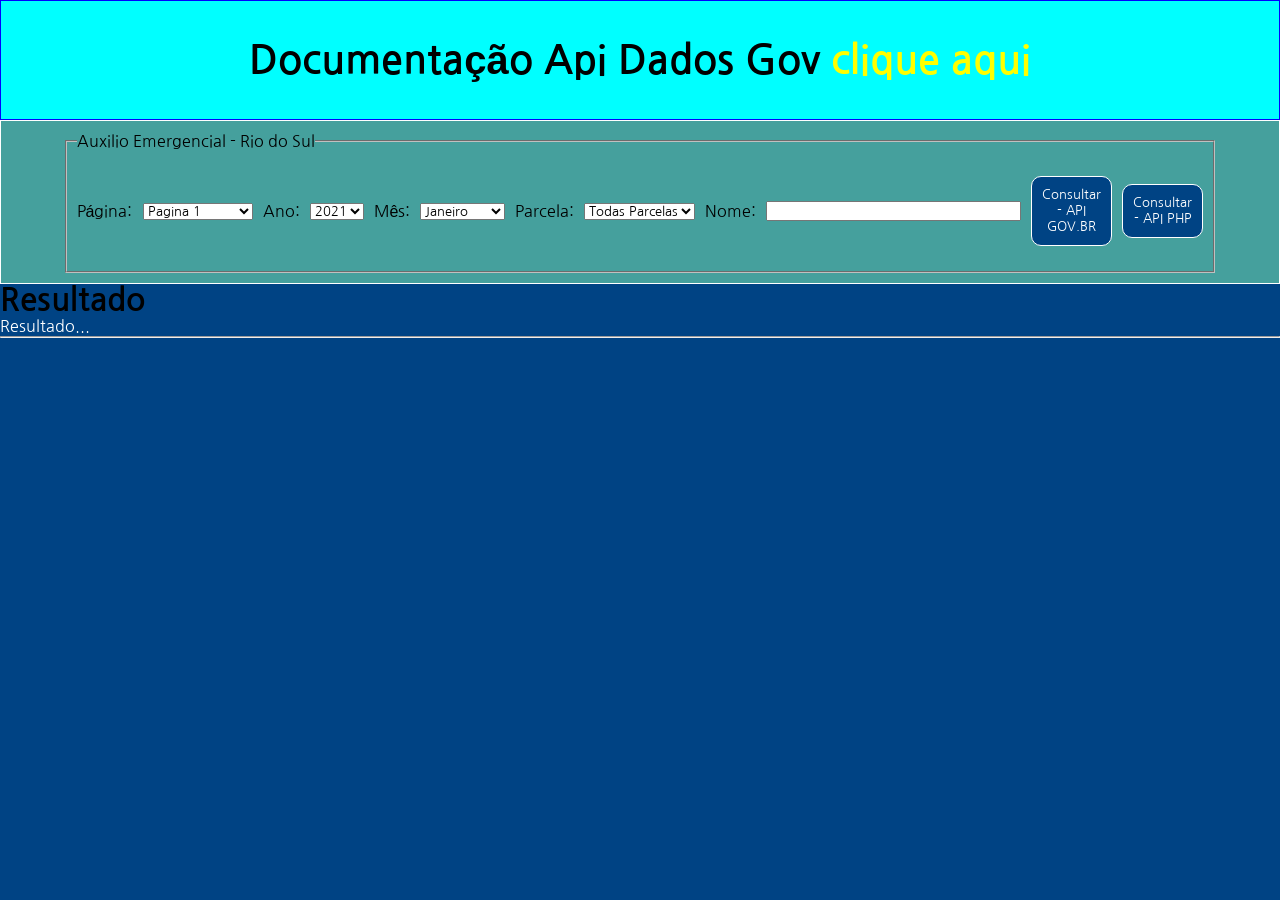
<file: Aula-15-02-2023/SISTEMA COMPLETO 15-02-2023/index.html>
<!DOCTYPE html>
<html lang="en">

<head>
    <meta charset="UTF-8">
    <meta http-equiv="X-UA-Compatible" content="IE=edge">
    <meta name="viewport" content="width=device-width, initial-scale=1.0">
    <title>Sistema</title>
    <link rel="stylesheet" href="css/styles.css">
</head>
<style>
    .conteudo {
        color: aliceblue;
        font-size: 40px;
    }

    tr, td, th {
        color: aliceblue;
    }

    td {
        width:200px;
    }

    fieldset {
        min-height: 100px;
        width: 400px;
        display: flex;
        justify-content: space-between;
        align-items: center;
        gap:10px;
        padding: 25px 10px;
    }

    .documentacao {
        min-height: 120px;
        font-size: 20px;
        border: 1px solid blue;
        background-color: aqua;
    }

    .documentacao a {
        color:yellow;
        transition: all .4s ease-in-out;
    }

    .documentacao a:hover {
        background-color: aqua;
        color: black;
    }

    .centralizaEmemento {
        display: flex;
        justify-content: center;
        align-items: center;
    }

    .centralizaEmementoFiltros {
        display: flex;
        flex-direction: column;
        justify-content: center;
        align-items: center;
    }

</style>
<script>
    var ULTIMA_PAGINA_FILTRADA = 0;
    var CHAMADA_CALL_API = false;

    function inicializaFiltroPaginas(){
        var retorno = "<option value='TODAS'>Todas Páginas</option>";
        retorno += "<option value='1' selected >Pagina 1</option>";

        var pagina = 2;
        while(pagina < 100){

            retorno += "<option value=\"" + pagina + "\">Página - " + pagina + "</option>";

            pagina++;
        }

        document.querySelector("#pagina-auxilio").innerHTML = retorno;
    }

    function inicializaFiltroPaginasPHP(){
        var retorno = "<option value='TODAS'>Todas Páginas</option>";

        var pagina = 2;
        while(pagina < 100){

            retorno += "<option value=\"" + pagina + "\">Página até " + pagina + "</option>";

            pagina = pagina + 100;
        }

        document.querySelector("#pagina-auxilio").innerHTML = retorno;
    }

    async function callApiTerceiros(method, port, body, oCall, urlParam) {

        if (body == undefined) {
            body = "";
        }

        if (method == undefined) {
            method = "GET";
        }

        if (port == undefined) {
            port = "ping";
        }

        // Define a url
        let url = getUrlBase(port);
        if (urlParam) {
            url = urlParam + port;
        }

        console.log("url gerada:" + url);

        const myInit = getInitFetchApi(method, body);

        const promise = await fetch(url, myInit)
            // Converting the response to a JSON object
            .then(response => response.json())
            .then(data => {

                console.log(data);

                if (oCall) {
                    // Chama a function por parametor com os dados retornados...
                    oCall(data);
                }

            })
            .catch(function(error) {
                console.log('There has been a problem with your fetch operation: ' + error.message);
            });
    }

    function getInitFetchApi(method, body) {
        let usaBody = false;
        if (method == "POST") {
            usaBody = true;
        }

        if (usaBody) {
            return {
                method: method,
                headers: getHeadersApi(),
                mode: 'cors',
                cache: 'default',
                body: JSON.stringify(body)
            };
        }

        return {
            method: method,
            headers: getHeadersApi(),
            mode: 'cors',
            cache: 'default'
        };
    }

    function getHeadersApi() {
        return new Headers({
            "Accept": "Application/json",
            "chave-api-dados": "e87c65b7590a28a987705526d3812c4a",
            "Content-Type": "Application/json"
        });
    }

    function getDadosAbertosCallApi(port) {
        CHAMADA_CALL_API = true;

        // Parametros da URL
        var parametros_url = getFiltrosAuxilioEmergencial();
        if(port == undefined){
            port = "auxilio-emergencial-beneficiario-por-municipio";
        }

        // const urlApi = "https://api.portaldatransparencia.gov.br/api-de-dados/" + port;
        const urlApi = getUrlBaseApiPHP();

        var metodo = "GET";

        var validaConsulta = true;
        const pagina = parseInt(document.querySelector("#pagina-auxilio").value);
        if(ULTIMA_PAGINA_FILTRADA == pagina){
            validaConsulta = false;
        } else {
            ULTIMA_PAGINA_FILTRADA = pagina;
        }

        const nomeBeneficiarioInformado = document.querySelector("#nome-auxilio").value;
        validaConsulta = true;

        const ano = document.querySelector("#ano-auxilio").value;
        let mes = document.querySelector("#mes-auxilio").value;

        const mesano = ano + mes;

        body = {
            mesano:mesano,
            pagina:pagina,
            nome:nomeBeneficiarioInformado
        };

        let paginaFiltro = "";
        if(pagina == "TODAS"){
            body = {
                mesano:mesano,
                nome:nomeBeneficiarioInformado
            };
        } else if(nomeBeneficiarioInformado != ""){
            body = {
                mesano:mesano,
                pagina:pagina,
                nome:nomeBeneficiarioInformado
            };
        }

        if(validaConsulta){
            callApi("POST", "auxilios", body, function(data) {
                loadDadosTabela(data, port);
            }, urlApi);
        }
    }

    function getDadosAbertos(port) {
        // Parametros da URL
        var parametros_url = getFiltrosAuxilioEmergencial();
        if(port == undefined){
            port = "auxilio-emergencial-beneficiario-por-municipio";
        }

        const urlApi = "https://api.portaldatransparencia.gov.br/api-de-dados/" + port;

        var metodo = "GET";
        var body = undefined;

        var validaConsulta = true;
        const pagina = parseInt(document.querySelector("#pagina-auxilio").value);
        if(ULTIMA_PAGINA_FILTRADA == pagina){
            validaConsulta = false;
        } else {
            ULTIMA_PAGINA_FILTRADA = pagina;
        }

        const nomeBeneficiarioInformado = document.querySelector("#nome-auxilio").value;
        if(nomeBeneficiarioInformado != ""){
            validaConsulta = true;
        }

        validaConsulta = true;

        if(validaConsulta){
            callApiTerceiros(metodo, parametros_url, body, function(data) {
                loadDadosTabela(data, port);
            }, urlApi);
        }
    }

    function getFiltrosAuxilioEmergencial() {
        const ano = document.querySelector("#ano-auxilio").value;
        let mes = document.querySelector("#mes-auxilio").value;

        const pagina = document.querySelector("#pagina-auxilio").value;

        var parametros = "?codigoIbge=4214805&mesAno=" + ano + mes + "&pagina=" + pagina;

        return parametros;
    }

    function loadDadosTabela(dados, porta) {
        switch(porta){
            case "auxilio-emergencial-beneficiario-por-municipio":
                document.querySelector("#tabela-dados-auxilio-emergencial").style.display = "block";
                loadDadosAuxilioEmergencial(dados);
                break;
        }
    }

    function loadDadosAuxilioEmergencial(aDadosAuxilios) {

        let body = document.querySelector(".dados-tabela-auxilio-emergencial");

        // limpa a tabela atual
        body.innerHTML = "";

        if(CHAMADA_CALL_API){
            // Trata os dados que estao sendo buscados do supabase
            aDadosAuxilios.forEach(function(oAuxilio, key) {
                var aAuxilios = JSON.parse(oAuxilio.dados);

                aAuxilios = JSON.parse(aAuxilios);

                loadDadosAuxilioEmergencialHtml(body, aAuxilios);
            });
        } else {
            // Consulta o GOV BR direto
            loadDadosAuxilioEmergencialHtml(body, aDadosAuxilios);
        }
    }

    function loadDadosAuxilioEmergencialHtml(body, data) {

        const aDadosAuxiliosParam = data;

        const parcelaFiltro = document.querySelector("#parcela-auxilio").value;
        const nomeBeneficiarioInformado = document.querySelector("#nome-auxilio").value;

        aDadosAuxiliosParam.forEach(function(oAuxilio, key) {
            const parcela = oAuxilio.numeroParcela;

            let listadados = false;

            const nomebeneficiarioFiltrado = oAuxilio.beneficiario.nome;
            if(nomeBeneficiarioInformado != ""){
                var isNomeFiltrado = nomebeneficiarioFiltrado.toLowerCase().indexOf(nomeBeneficiarioInformado.toLowerCase()) > -1;

                listadados = false;
                if(isNomeFiltrado){
                    listadados = true;
                }
            } else {
                listadados = true;
            }

            if(listadados) {
                listadados = false;
                if(parcelaFiltro == parcela || parcelaFiltro == "TODAS"){
                    listadados = true;
                }
            }

            if(listadados){
                const mes = oAuxilio.mesDisponibilizacao;
                const situacao = oAuxilio.situacaoAuxilioEmergencial;
                const valor = "R$ " + formataNumero(oAuxilio.valor);

                // Beneficiario
                const nomebeneficiario = oAuxilio.beneficiario.nome;
                const cpfbeneficiario = oAuxilio.beneficiario.cpfFormatado;

                // Responsavel
                const nomeresponsavel = oAuxilio.responsavelAuxilioEmergencial.nome;
                const cpfresponsavel = oAuxilio.responsavelAuxilioEmergencial.cpfFormatado;

                // Localização
                const codigoibge = oAuxilio.municipio.codigoIBGE;
                const cidade     = oAuxilio.municipio.nomeIBGE;
                const regiao     = oAuxilio.municipio.codigoRegiao + " - " + oAuxilio.municipio.nomeRegiao;
                const estado     = oAuxilio.municipio.uf.sigla + " - " + oAuxilio.municipio.uf.nome;
                const pais       = oAuxilio.municipio.pais;

                // adiciona as colunas da tabela da consulta
                body.innerHTML += `<tr>
                                        <td>` + mes + `</td>
                                        <td>` + situacao + `</td>
                                        <td>` + parcela + `</td>
                                        <td>` + valor + `</td>
                                        <td>` + nomebeneficiario + `</td>
                                        <td>` + cpfbeneficiario + `</td>
                                        <td>` + nomeresponsavel + `</td>
                                        <td>` + cpfresponsavel + `</td>
                                        <td>` + codigoibge + `</td>
                                        <td>` + cidade + `</td>
                                        <td>` + regiao + `</td>
                                        <td>` + estado + `</td>
                                        <td>` + pais + `</td>
                                    </tr>`;
            }
        });
     }

    function getUrlBaseApiPHP() {
        return "https://api-sistema-senac.herokuapp.com/api.php/";
    }

</script>

<body onload="inicializaFiltroPaginas()">
    <div class="documentacao centralizaEmemento">
        <h1>Documentação Api Dados Gov
            <a href="https://api.portaldatransparencia.gov.br/swagger-ui.html#/" target="_blank">clique aqui</a>
        </h1>
    </div>
    <div class="call-api centralizaEmemento centralizaEmementoFiltros">
        <fieldset>
            <legend>Auxilio Emergencial - Rio do Sul</legend>
            <label for="pagina-auxilio">Página:</label>
            <select id="pagina-auxilio">
                <option value="1">Página 1</option>
                <option value="2">Página 2</option>
                <option value="3">Página 3</option>
                <option value="4">Página 4</option>
                <option value="5">Página 5</option>
                <option value="6">Página 6</option>
                <option value="7">Página 7</option>
                <option value="8">Página 8</option>
                <option value="9">Página 9</option>
                <option value="10">Página 10</option>
            </select>
            <label for="ano-auxilio">Ano:</label>
            <select id="ano-auxilio">
                <option value="2020">2020</option>
                <option value="2021" selected>2021</option>
                <option value="2022">2022</option>
            </select>
            <label for="mes-auxilio">Mês:</label>
            <select id="mes-auxilio">
                <option value="01" selected>Janeiro</option>
                <option value="02">Fevereiro</option>
                <option value="03">Março</option>
                <option value="04">Abril</option>
                <option value="05">Maio</option>
                <option value="06">Junho</option>
                <option value="07">Julho</option>
                <option value="08">Agosto</option>
                <option value="09">Setembro</option>
                <option value="10">Outubro</option>
                <option value="11">Novembro</option>
                <option value="12">Dezembro</option>
            </select>
            <label for="parcela-auxilio">Parcela:</label>
            <select id="parcela-auxilio">
                <option value="TODAS">Todas Parcelas</option>
                <option value="1ª">1ª Parcela</option>
                <option value="2ª">2ª Parcela</option>
                <option value="3ª">3ª Parcela</option>
                <option value="4ª">4ª Parcela</option>
                <option value="5ª">5ª Parcela</option>
                <option value="6ª">6ª Parcela</option>
                <option value="7ª">7ª Parcela</option>
            </select>
            <label for="nome-auxilio">Nome:</label>
            <input type="text" id="nome-auxilio">

            <button onclick="getDadosAbertos('auxilio-emergencial-beneficiario-por-municipio')">Consultar - API GOV.BR</button>  
            <button onclick="getDadosAbertosCallApi('auxilio-emergencial-beneficiario-por-municipio')">Consultar - API PHP</button>
        </fieldset>
    </div>
    <h1>Resultado</h1>
    <span id="resultado">Resultado...</span>

    <hr>
    <table border="1" id="tabela-dados-auxilio-emergencial" style="display: none;">
        <thead>
            <tr>
                <th colspan="4">Auxílio</th>
                <th colspan="2">Beneficiário</th>
                <th colspan="2">Responsável</th>
                <th colspan="5">Localização</th>
            </tr>
            <tr>
                <!-- Auxilio -->
                <th>Mês</th>
                <th>Situação</th>
                <th>Parcela</th>
                <th>Valor</th>

                <!-- Beneficiario -->
                <th>Nome</th>
                <th>CPF</th>

                <!-- Responsavel -->
                <th>Nome</th>
                <th>CPF</th>

                <!-- Municipio -->
                <th>Cód. IBGE</th>
                <th>Cidade</th>
                <th>Região</th><!-- Codigo e Nome -->
                <th>Estado</th>
                <th>Pais</th>
            </tr>
        </thead>
        <tbody class="dados-tabela-auxilio-emergencial">

        </tbody>
    </table>
</body>

<script src="js/api.js" defer></script>

</html>
</file>
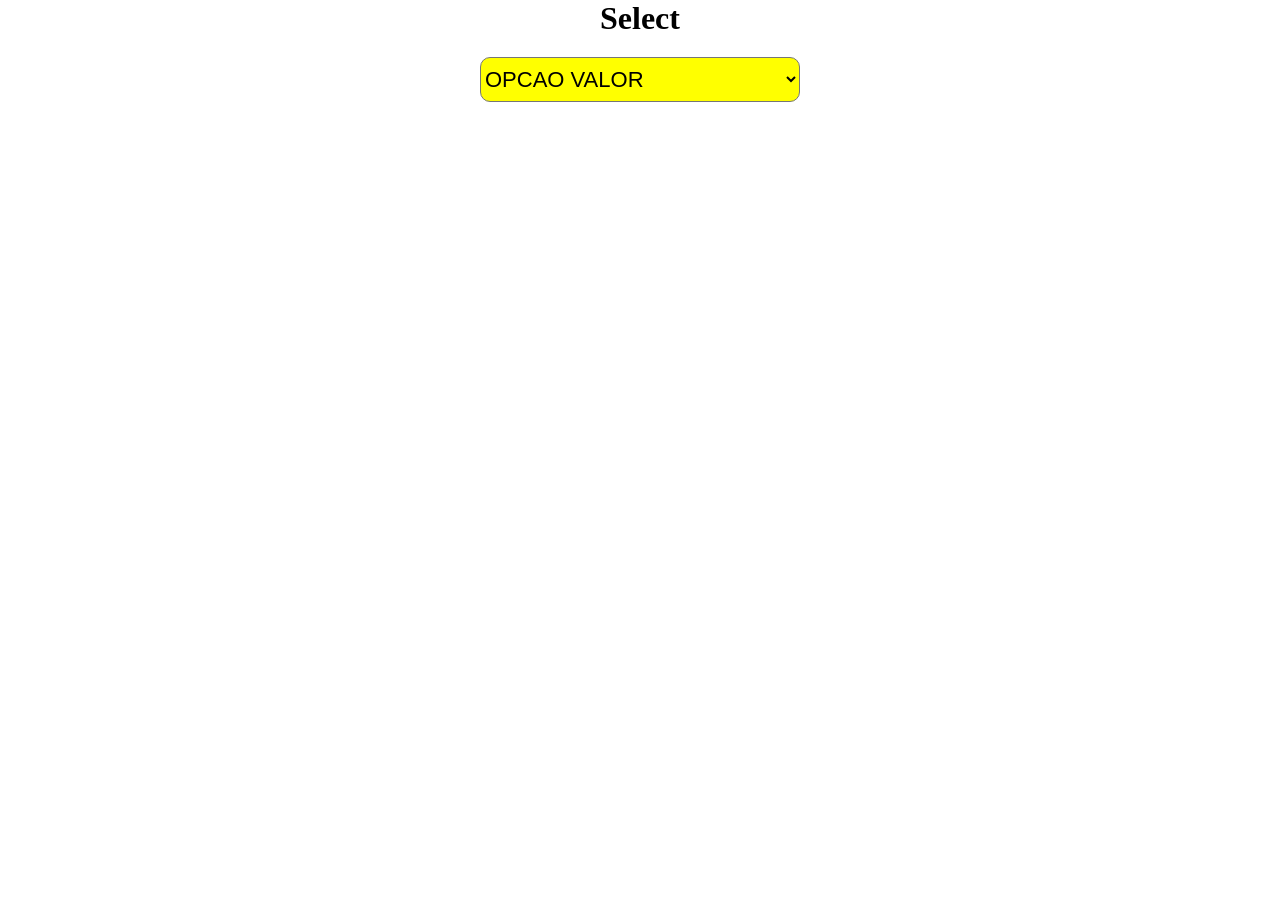
<file: Aula-15-02-2023/sistema/index.html>
<!DOCTYPE html>
<html lang="en">
<head>
    <meta charset="UTF-8">
    <meta http-equiv="X-UA-Compatible" content="IE=edge">
    <meta name="viewport" content="width=device-width, initial-scale=1.0">
    <title>Select</title>
</head>
<style>
    * {
        margin: 0;
        padding: 0;
        box-sizing: border-box;
    }

    body {
        display: flex;
        flex-direction: column;
        justify-content: center;
        align-items: center;
        gap:20px;
        width: 100vw;
    }

    select {
        width: 25%;
        height: 45px;
        border-radius: 10px;
        background-color: yellow;
        font-size: 22px;
        text-transform: uppercase;
    }

    select > option {
        background-color: tomato;
    }
</style>
<body>
    <h1>Select</h1>
    <select name="select" id="select">
        <option value="optio_value">opcao valor</option>
        <option value="optio_value">opcao valor</option>
        <option value="optio_value">opcao valor</option>
        <option value="optio_value">opcao valor</option>
        <option value="optio_value">opcao valor</option>
    </select>
</body>
</html>
</file>
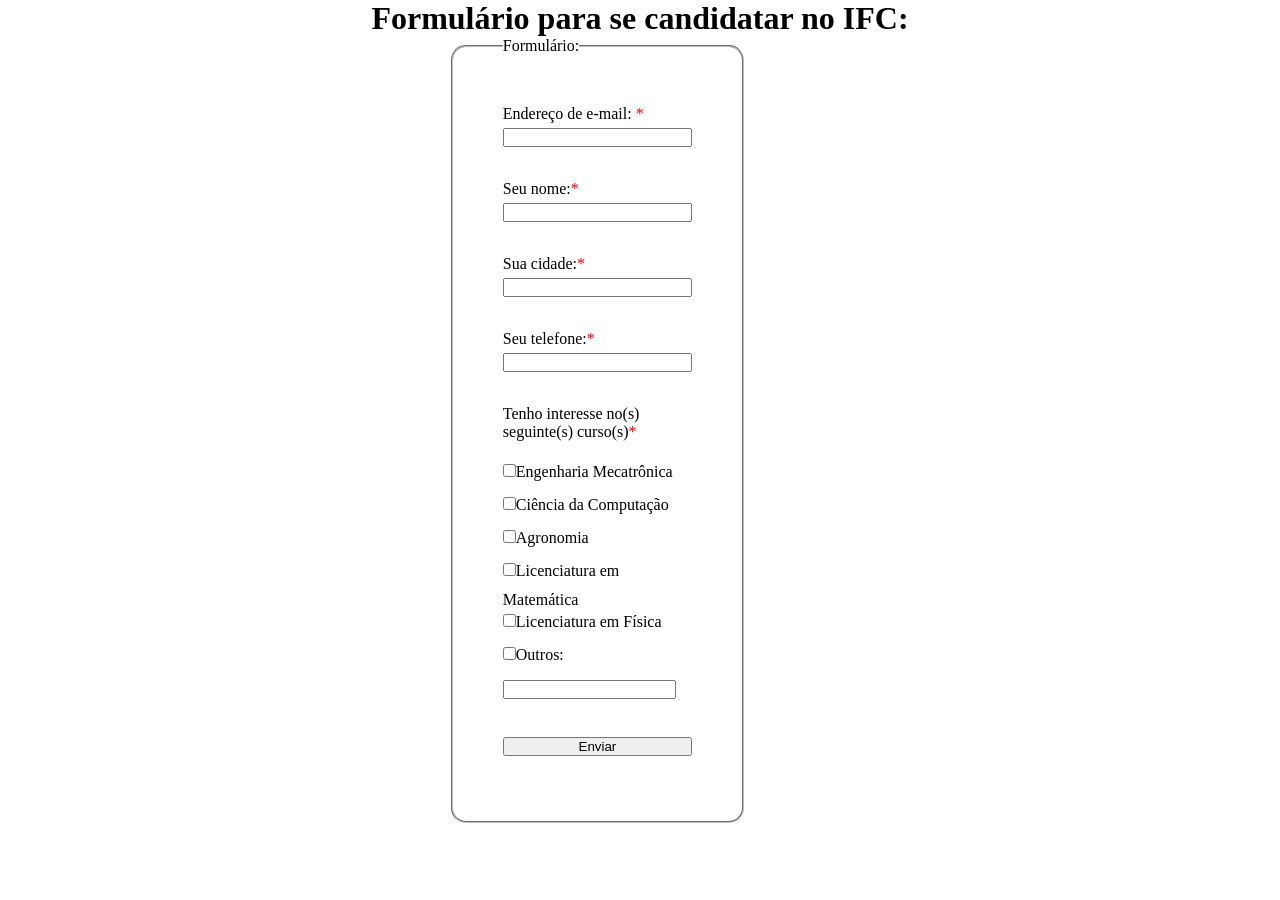
<file: Aula-01-02-2023/matriculafaculdade/form.html>
<!DOCTYPE html>
<html lang="en">
<head>
    <meta charset="UTF-8">
    <meta http-equiv="X-UA-Compatible" content="IE=edge">
    <meta name="viewport" content="width=device-width, initial-scale=1.0">
    <title>Formulário:</title>
    <style>
        *{
            /* text-align: center; */
            margin: 0;
            padding: 0;

        }
        body{
            display: flex;
            justify-content: center;
            align-items: center;
            flex-direction: column;
        }
        input,select{
            margin-bottom: 15px;
            margin-top: 5px;
        }
        fieldset{
            display: flex;
            flex-direction: column;
            padding: 50px;
            width: 50%;
            border-radius: 15px;
        }
        .obrigatorio{
            color: red;
        }
        li{
            list-style: none;
        }
        
    </style>
</head>
<body>
    <h1>Formulário para se candidatar no IFC:</h1>
    <form action="gravarinscricao.php" method="get">
        
        <fieldset>
            <legend>Formulário:</legend>
            <label for="email">Endereço de e-mail: <span class="obrigatorio">*</span></label>
            <input type="text" name="email" id="email"><br>
            <label for="nome">Seu nome:<span class="obrigatorio">*</span></label>
            <input type="text" name="nome" id="nome"><br>
            <label for="cidade">Sua cidade:<span class="obrigatorio">*</span></label>
            <input type="text" name="cidade" id="cidade"><br>
            <label for="telefone">Seu telefone:<span class="obrigatorio">*</span></label>
            <input type="text" name="telefone" id="telefone"><br>
            <span>Tenho interesse no(s) seguinte(s) curso(s)<span class="obrigatorio">*</span></span><br>
            
            <ul>
                <li><input type="checkbox" name="1" id="">Engenharia Mecatrônica<br></li>
                <li><input type="checkbox" name="2" id="">Ciência da Computação<br></li>
                <li><input type="checkbox" name="3" id="">Agronomia<br></li>
                <li><input type="checkbox" name="4" id="">Licenciatura em Matemática<br></li>
                <li><input type="checkbox" name="5" id="">Licenciatura em Física<br></li>
                <li><input type="checkbox" name="6" id="">Outros: <input type="text" name="outros"></li>
            </ul>
    
            <br>
            <input type="submit" value="Enviar">
        </fieldset>
    </form>
    
</body>
</html>

<!-- 
$opcao_curso = isset($_GET["1"]) ? $_GET["1"] : 0;  
$opcao_curso = isset($_GET["2"]) ? $_GET["2"] : 0;  
$opcao_curso = isset($_GET["3"]) ? $_GET["3"] : 0;  
$opcao_curso = isset($_GET["4"]) ? $_GET["4"] : 0;  
$opcao_curso = isset($_GET["5"]) ? $_GET["5"] : 0;  
$opcao_curso = isset($_GET["6"]) ? $_GET["6"] : 0;    -->
</file>
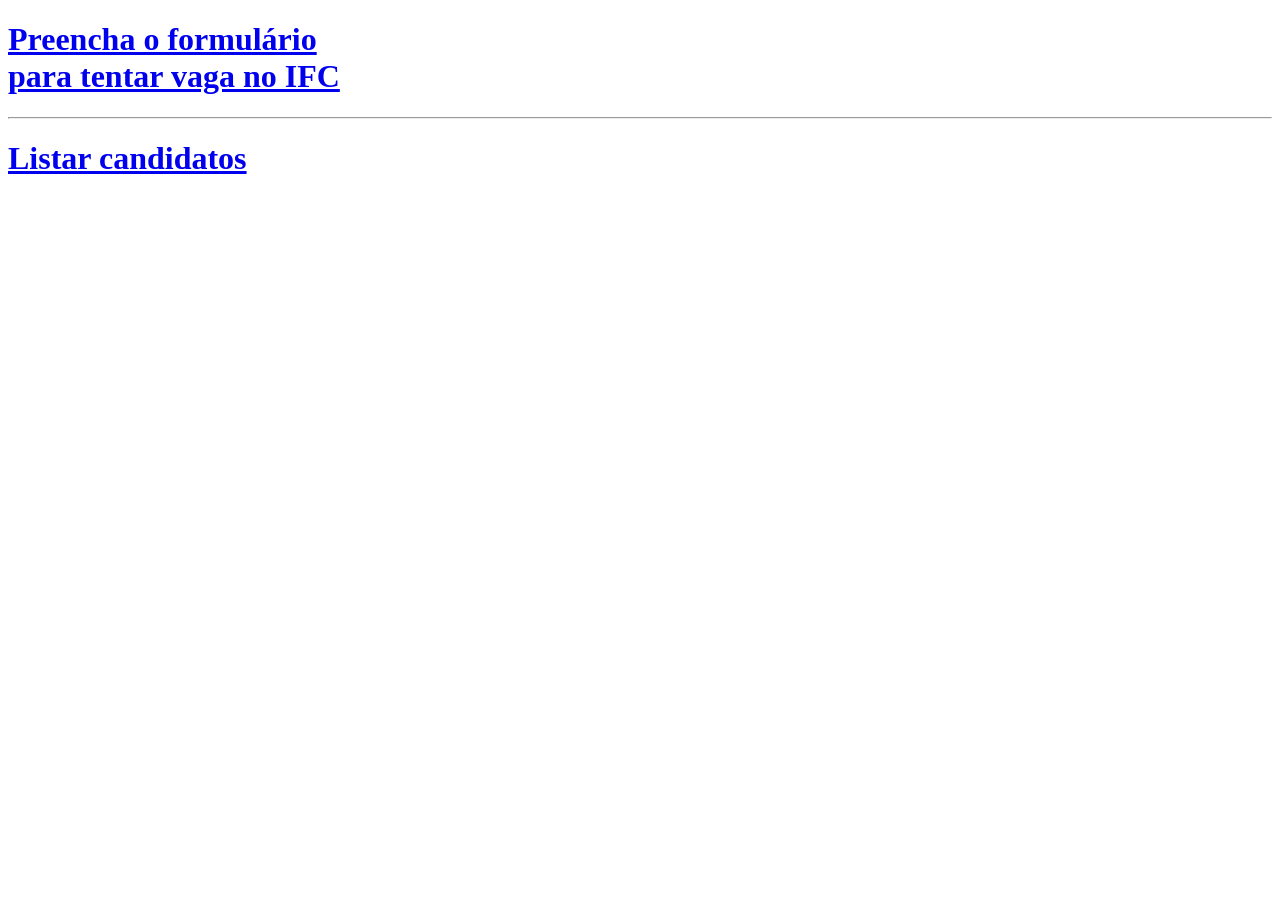
<file: Aula-01-02-2023/matriculafaculdade/indexx.html>
<!DOCTYPE html>
<html lang="en">
<head>
    <meta charset="UTF-8">
    <meta http-equiv="X-UA-Compatible" content="IE=edge">
    <meta name="viewport" content="width=device-width, initial-scale=1.0">
    <title>Document</title>

</head>
<body>
    <a href="form.html"><h1>Preencha o formulário<br> para tentar vaga no IFC</h1></a>
    <hr>
    <a href="listarcandidatos.php"><h1>Listar candidatos</h1></a>
    
</body>
</html>
</file>
<file: Aula-15-02-2023/SISTEMA COMPLETO 15-02-2023/css/styles.css>
/*
    Imports CSS
*/

@import "tables.css";
@import "menu.css";
@import "rodape.css";
@import "api.css";
body {
    padding: 0;
    margin: 0;
    box-sizing: border-box;
    background-color: #004384;
}

.container-principal {
    font-size: 1em;
    font-weight: bold;
    margin-top: 0;
    display: flex;
    flex-direction: column;
}

.container section {
    color: white;
    font-size: 30px;
    display: flex;
    height: 80vh;
    text-align: center;
    flex-direction: column;
    padding-top: 170px;
}

.content-cursos-free {
    display: flex;
    height: 50vh;
}

.container section strong {
    text-align: center;
}

.main {
    display: flex;
    justify-content: center;
    align-items: center;
    align-content: center;
    height: 100vh;
}

table {
    border: 1px solid #f7941d;
}

.link-user {
    text-decoration: none;
    cursor: pointer;
    padding: 10px;
    color: aliceblue;
}

.center {
    display: flex;
    justify-content: center;
}
</file>
